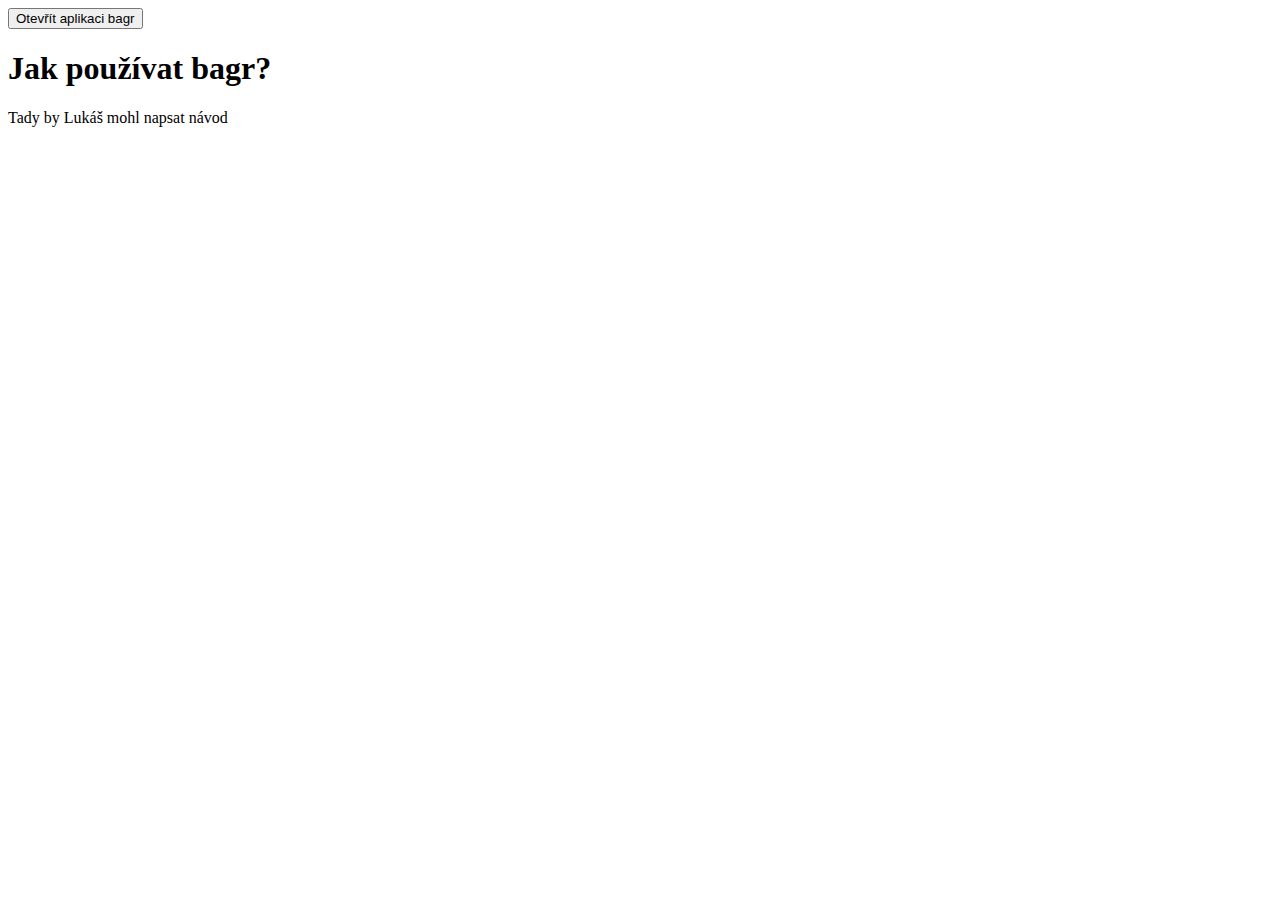
<file: dox/dox-bagr.html>
<html>
<head>
    <link rel="stylesheet" href="https://files.smarty.cz/pat/css/dox.css">
</head>
<body>
    <a target="_blank" href="https://app.smarty.cz/CrawlerFeedConfig/StoreMenu"><button>Otevřít aplikaci bagr</button></a>
    <h1>Jak používat bagr?</h1>
    <p>Tady by Lukáš mohl napsat návod</p>
</body>
</html>
</file>
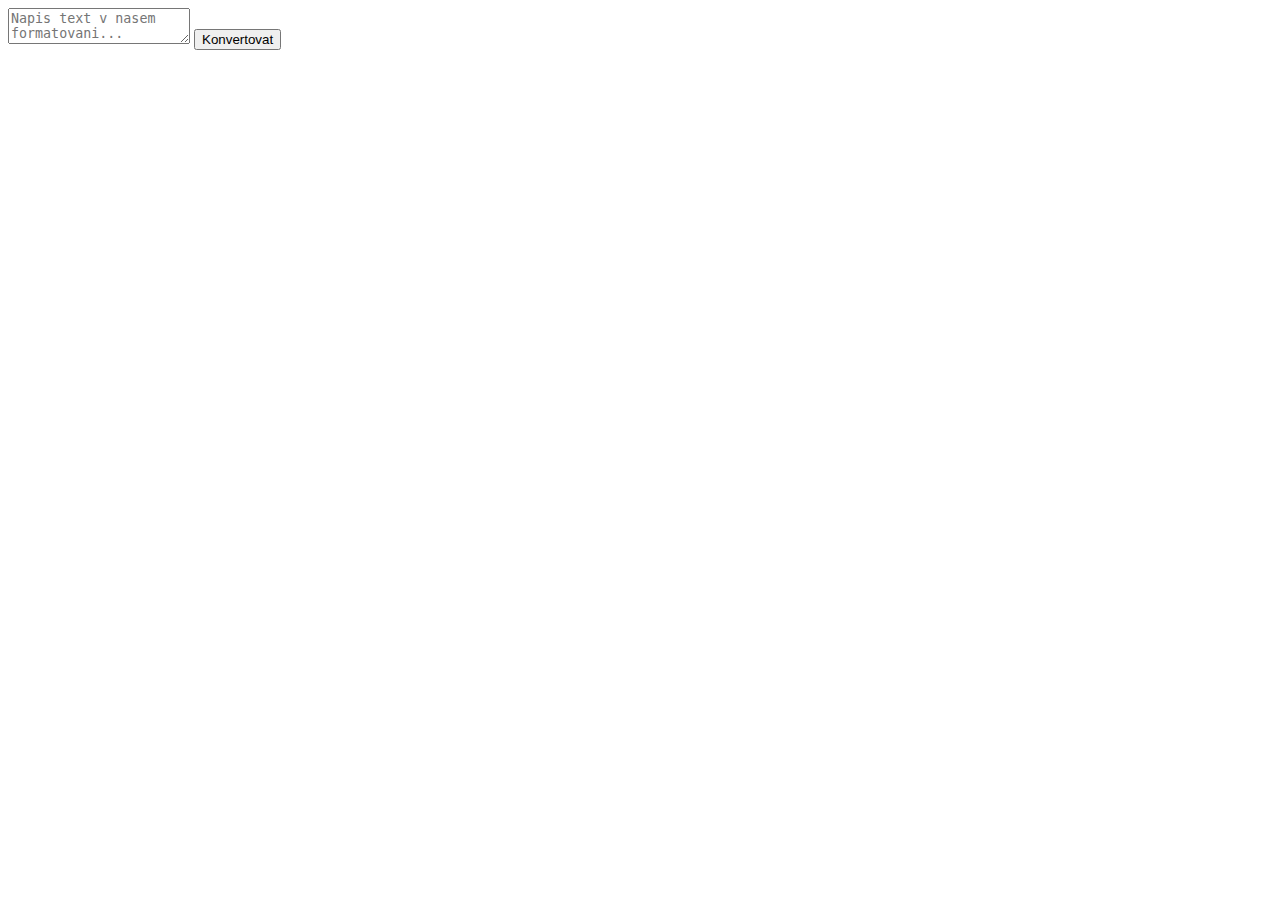
<file: tools/tool-translator.html>
<html>
<head>
  <link rel="stylesheet" href="https://files.smarty.cz/pat/css/tools.css">
</head>
<body>
  <textarea placeholder="Napis text v nasem formatovani..." id="inputText"></textarea>
  <button id="convertButton">Konvertovat</button>
  <br>
  <div id="output"></div>
  <script src="https://files.smarty.cz/pat/js/translator.js"></script>
</body>
</html>
</file>
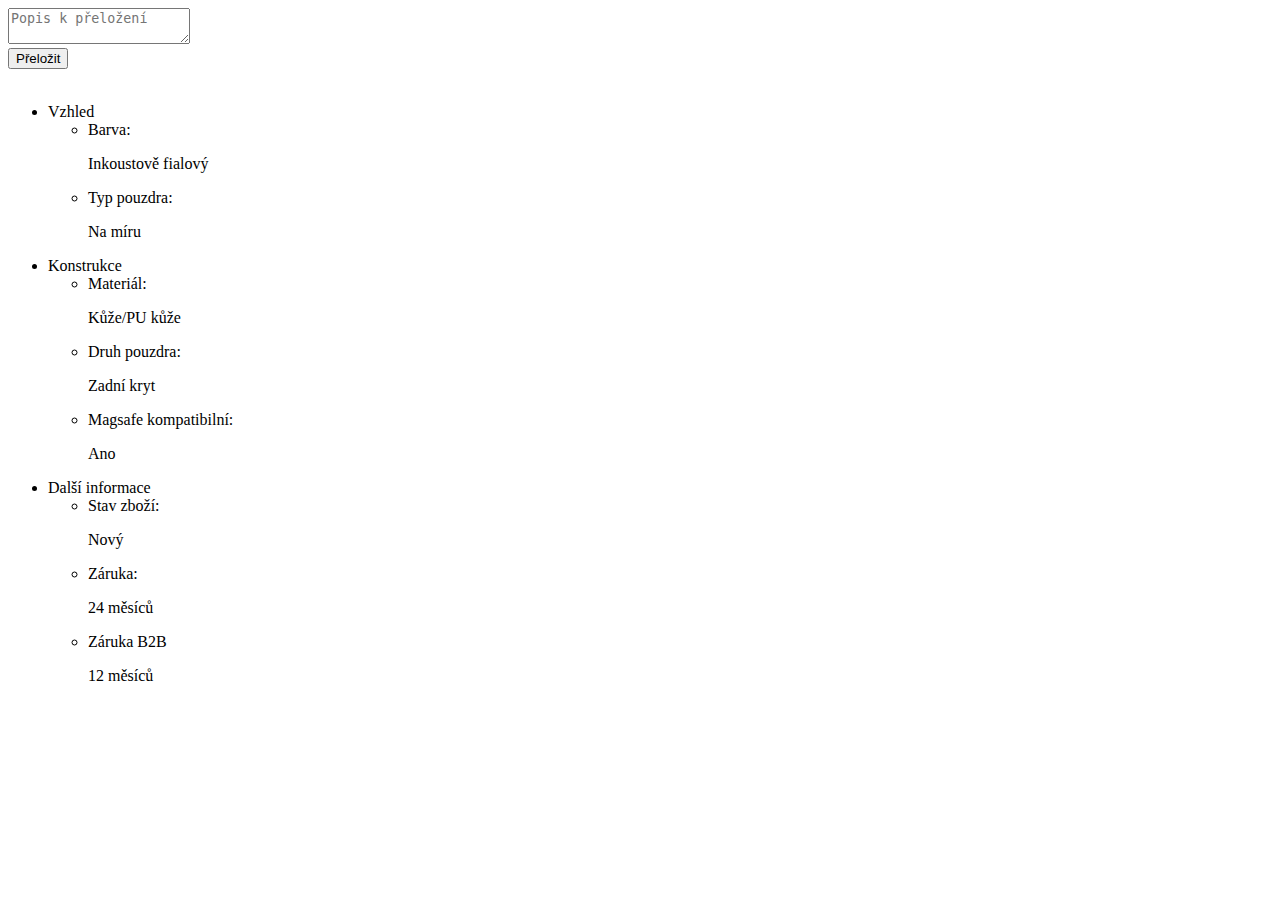
<file: tools/translator/translator-v2.0.html>
<!DOCTYPE html>
<html lang="en">
<head>
    <meta charset="UTF-8">
    <meta http-equiv="X-UA-Compatible" content="IE=edge">
    <meta name="viewport" content="width=device-width, initial-scale=1.0">
    <link rel="stylesheet" href="http://files.smarty.cz/pat/tools/translator/translator2.css">
    <title>translator</title>
</head>
<body>
    <textarea id="inputText" placeholder="Popis k přeložení"></textarea><br>
    <button id="convertButton">Přeložit</button>
    <div id="site">
    <div id="output"></div><br>
    <div id="atributy">
        <ul>
            <li>Vzhled
              <ul>
                <li>Barva: <p>Inkoustově fialový</p></li>
                <li>Typ pouzdra: <p>Na míru</p></li>
              </ul>
            </li>
            <li>Konstrukce
              <ul>
                <li>Materiál: <p>Kůže/PU kůže</p></li>
                <li>Druh pouzdra: <p>Zadní kryt</p></li>
                <li>Magsafe kompatibilní: <p>Ano</p></li>
              </ul>
            </li>
            <li>Další informace
              <ul>
                <li>Stav zboží: <p>Nový</p></li>
                <li>Záruka: <p>24 měsíců</p></li>
                <li>Záruka B2B <p>12 měsíců</p></li>
              </ul>
            </li>
          </ul>
          
    </div>
    </div>
    <script src="https://files.smarty.cz/pat/tools/translator/translator.js"></script>
</body>
</html>
</file>
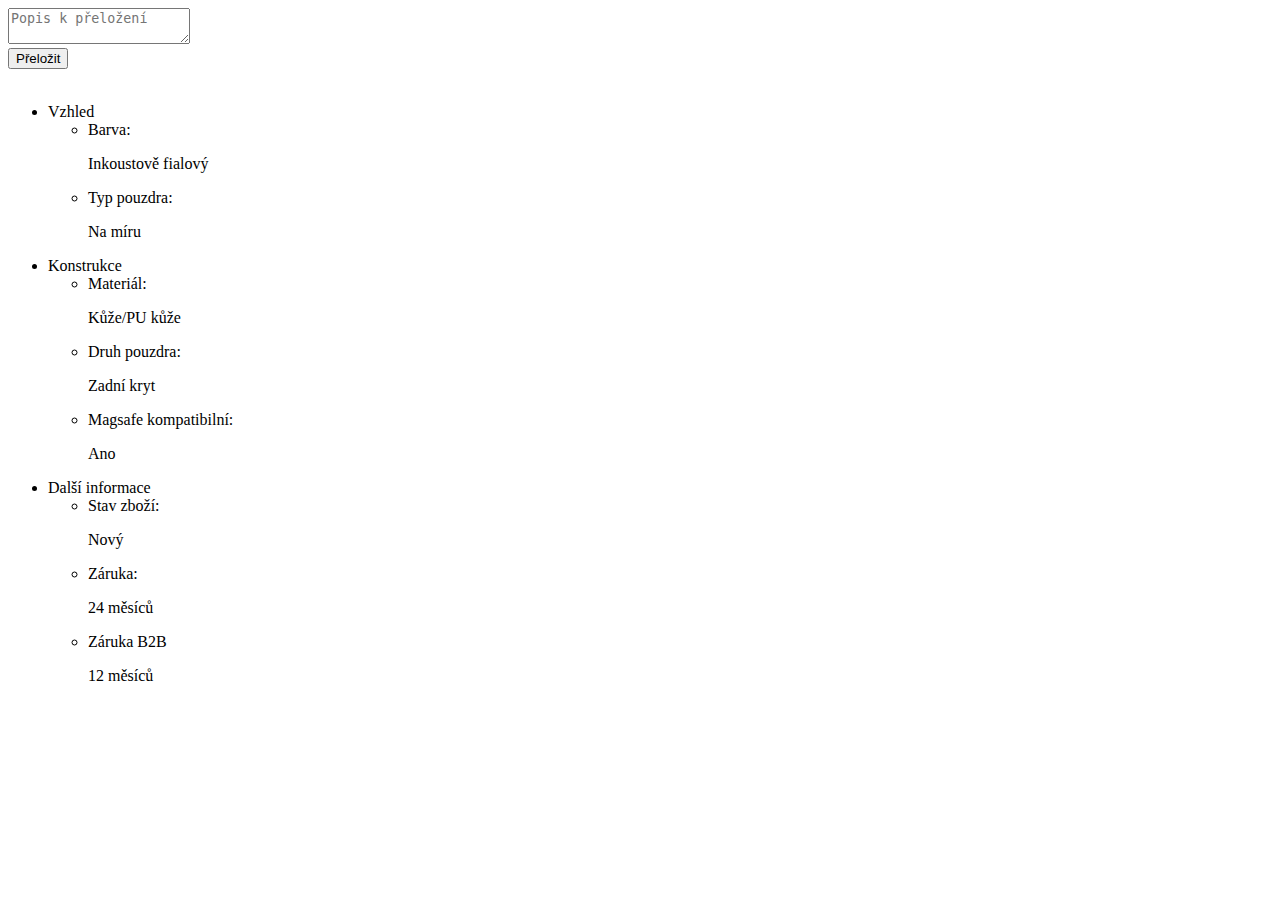
<file: tools/translator/final/translator-v2.0.html>
<!DOCTYPE html>
<html lang="en">
<head>
    <meta charset="UTF-8">
    <meta http-equiv="X-UA-Compatible" content="IE=edge">
    <meta name="viewport" content="width=device-width, initial-scale=1.0">
    <link rel="stylesheet" href="https://dendapupenda.github.io/css/translator.css">
    <title>translator</title>
</head>
<body>
    <textarea id="inputText" placeholder="Popis k přeložení"></textarea><br>
    <button id="convertButton">Přeložit</button>
    <div id="site">
    <div id="output"></div><br>
    <div id="atributy">
        <ul>
            <li>Vzhled
              <ul>
                <li>Barva: <p>Inkoustově fialový</p></li>
                <li>Typ pouzdra: <p>Na míru</p></li>
              </ul>
            </li>
            <li>Konstrukce
              <ul>
                <li>Materiál: <p>Kůže/PU kůže</p></li>
                <li>Druh pouzdra: <p>Zadní kryt</p></li>
                <li>Magsafe kompatibilní: <p>Ano</p></li>
              </ul>
            </li>
            <li>Další informace
              <ul>
                <li>Stav zboží: <p>Nový</p></li>
                <li>Záruka: <p>24 měsíců</p></li>
                <li>Záruka B2B <p>12 měsíců</p></li>
              </ul>
            </li>
          </ul>
          
    </div>
    </div>
    <script src="https://files.smarty.cz/pat/tools/translator/translator.js"></script>
</body>
</html>
</file>
